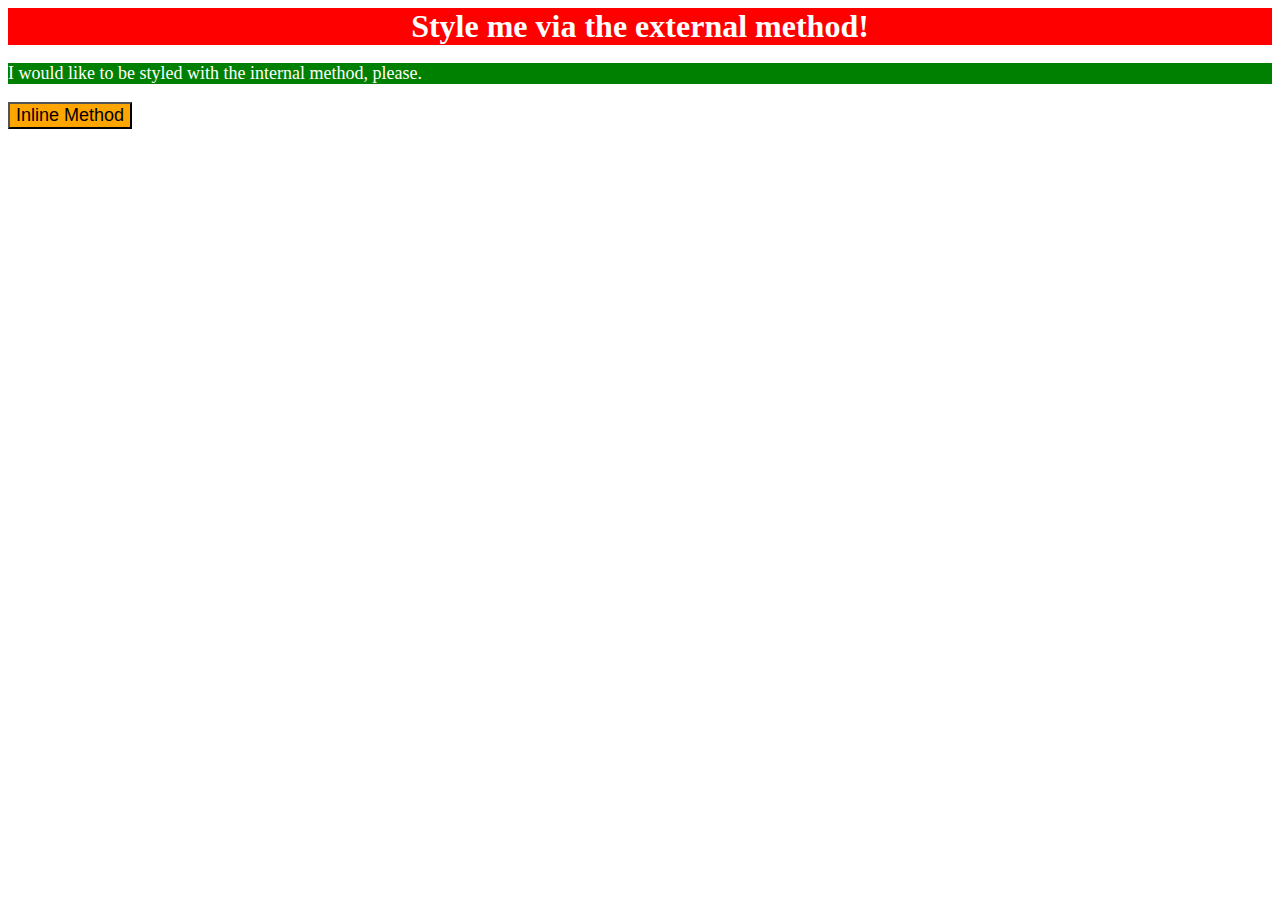
<file: foundations/01-css-methods/index.html>
<!DOCTYPE html>
<html lang="en">
  <head>
    <meta charset="UTF-8" />
    <meta http-equiv="X-UA-Compatible" content="IE=edge" />
    <meta name="viewport" content="width=device-width, initial-scale=1.0" />
    <title>Methods for Adding CSS</title>
    <style>
      p {
        background-color: green;
        color: white;
        font-size: 18px;
      }
    </style>
    <link rel="stylesheet" href="./styles.css" />
  </head>
  <body>
    <div>Style me via the external method!</div>
    <p>I would like to be styled with the internal method, please.</p>
    <button style="background-color: orange; font-size: 18px">Inline Method</button>
  </body>
</html>
</file>
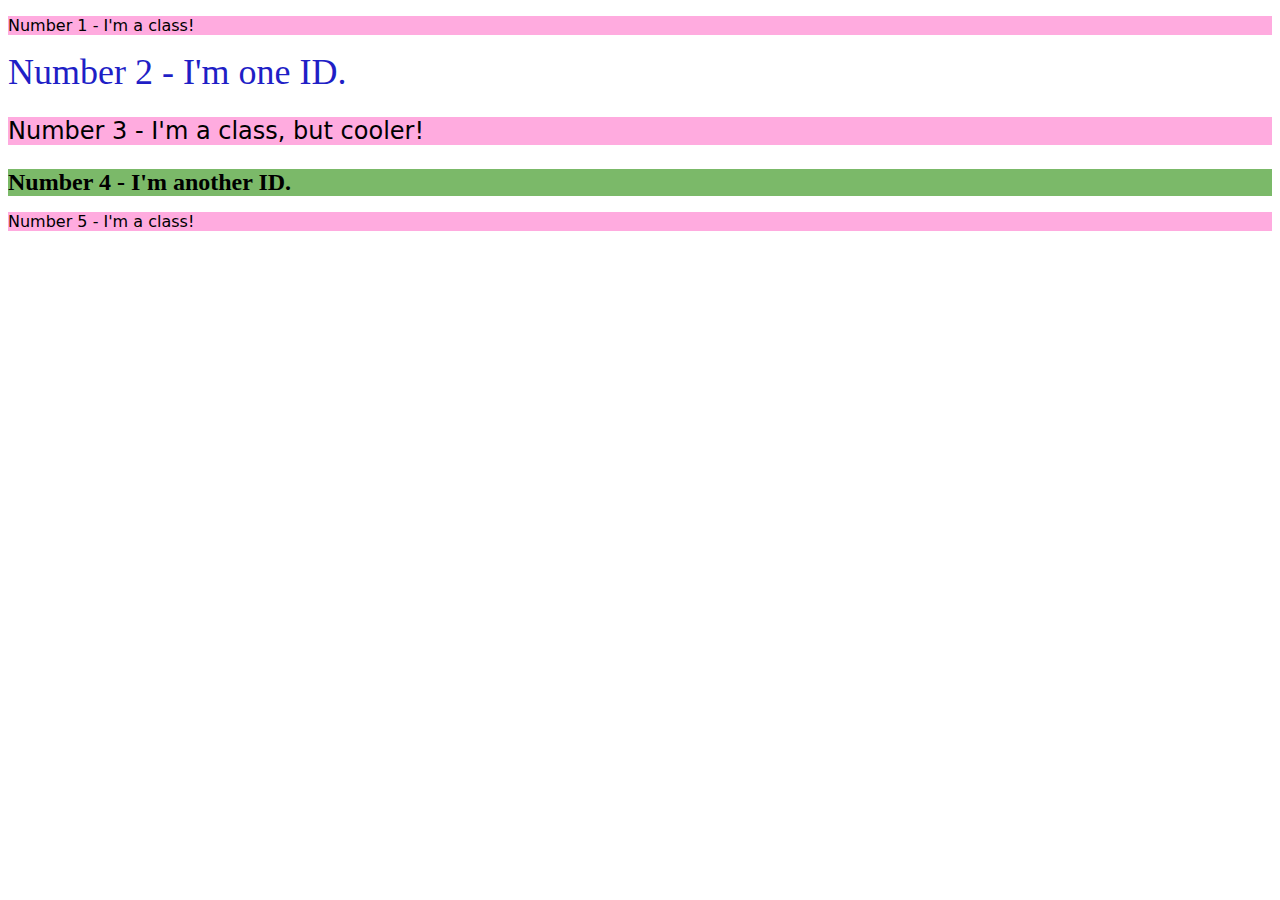
<file: foundations/02-class-id-selectors/index.html>
<!DOCTYPE html>
<html lang="en">
  <head>
    <meta charset="UTF-8" />
    <meta http-equiv="X-UA-Compatible" content="IE=edge" />
    <meta name="viewport" content="width=device-width, initial-scale=1.0" />
    <title>Class and ID Selectors</title>
    <link rel="stylesheet" href="./style.css" />
  </head>
  <body>
    <p class="odd">Number 1 - I'm a class!</p>
    <div id="number2">Number 2 - I'm one ID.</div>
    <p class="odd changeFontSize">Number 3 - I'm a class, but cooler!</p>
    <div id="number3" class="changeFontSize">Number 4 - I'm another ID.</div>
    <p class="odd">Number 5 - I'm a class!</p>
  </body>
</html>
</file>
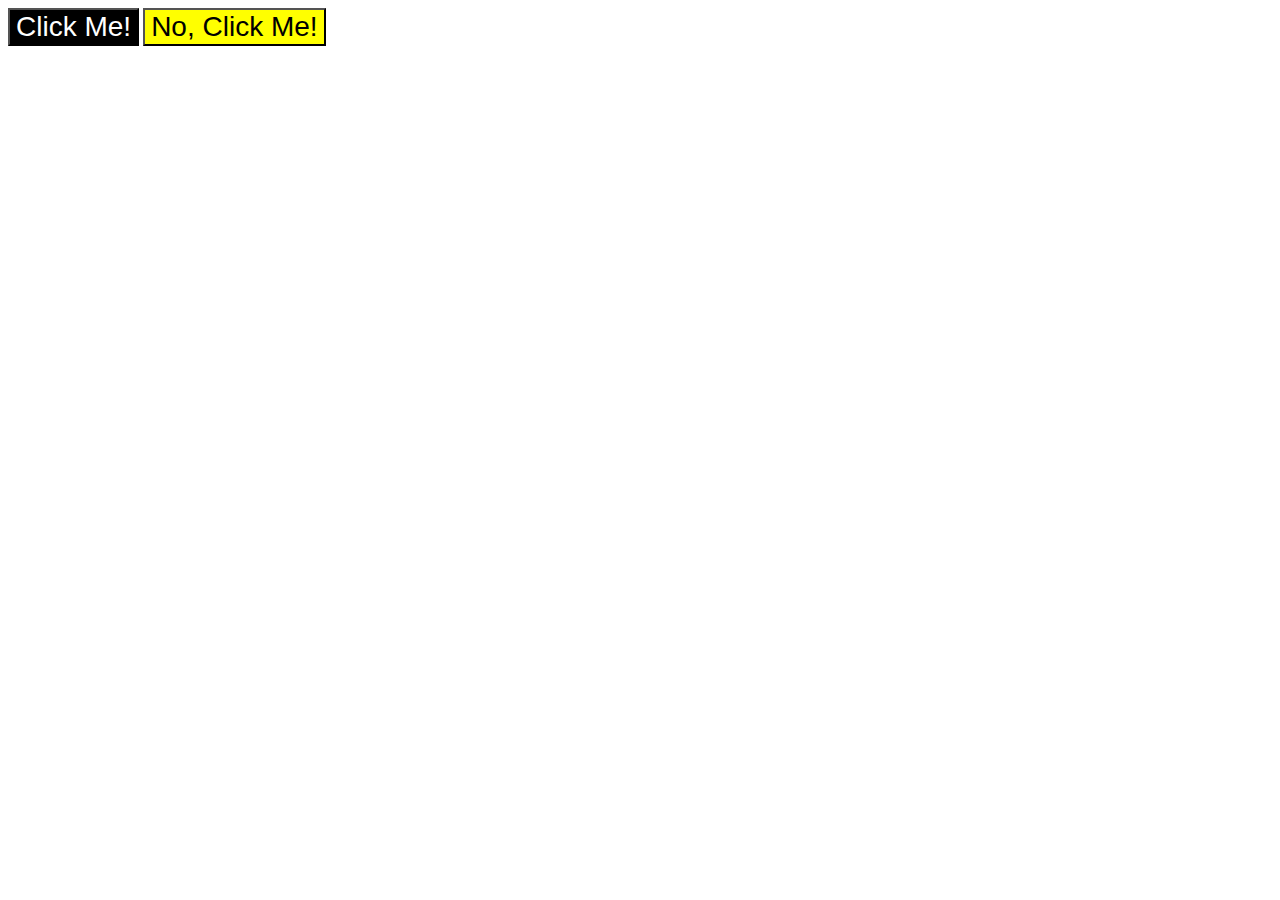
<file: foundations/03-grouping-selectors/index.html>
<!DOCTYPE html>
<html lang="en">
  <head>
    <meta charset="UTF-8" />
    <meta http-equiv="X-UA-Compatible" content="IE=edge" />
    <meta name="viewport" content="width=device-width, initial-scale=1.0" />
    <title>Grouping Selectors</title>
    <link rel="stylesheet" href="style.css" />
  </head>
  <body>
    <button class="button1">Click Me!</button>
    <button class="button2">No, Click Me!</button>
  </body>
</html>
</file>
<file: foundations/01-css-methods/styles.css>
/* styles */

    div {
        background-color: red;
        color: white;
        font-weight: bold;
        font-size: 32px;
        text-align: center;
      }
</file>
<file: foundations/02-class-id-selectors/style.css>
.odd {
    background-color: rgb(255, 171, 223);
    font-family: verdana, DejaVu Sans, sans-serif;
}

#number2 {
    color: rgb(31, 31, 198);
    font-size: 36px;
}

.changeFontSize{
    font-size: 24px;
}

#number3 {
    background-color: rgb(123, 185, 105);
    font-size: 24px;
    font-weight: bold;
}
</file>
<file: foundations/03-grouping-selectors/style.css>
.button1{
    background-color: black;
    color: white;
}

.button2{
    background-color: yellow;
}

.button1,.button2{
    font-size: 28px;
    font-family: Helvetica,'Times New Roman', sans-serif;
}
</file>
